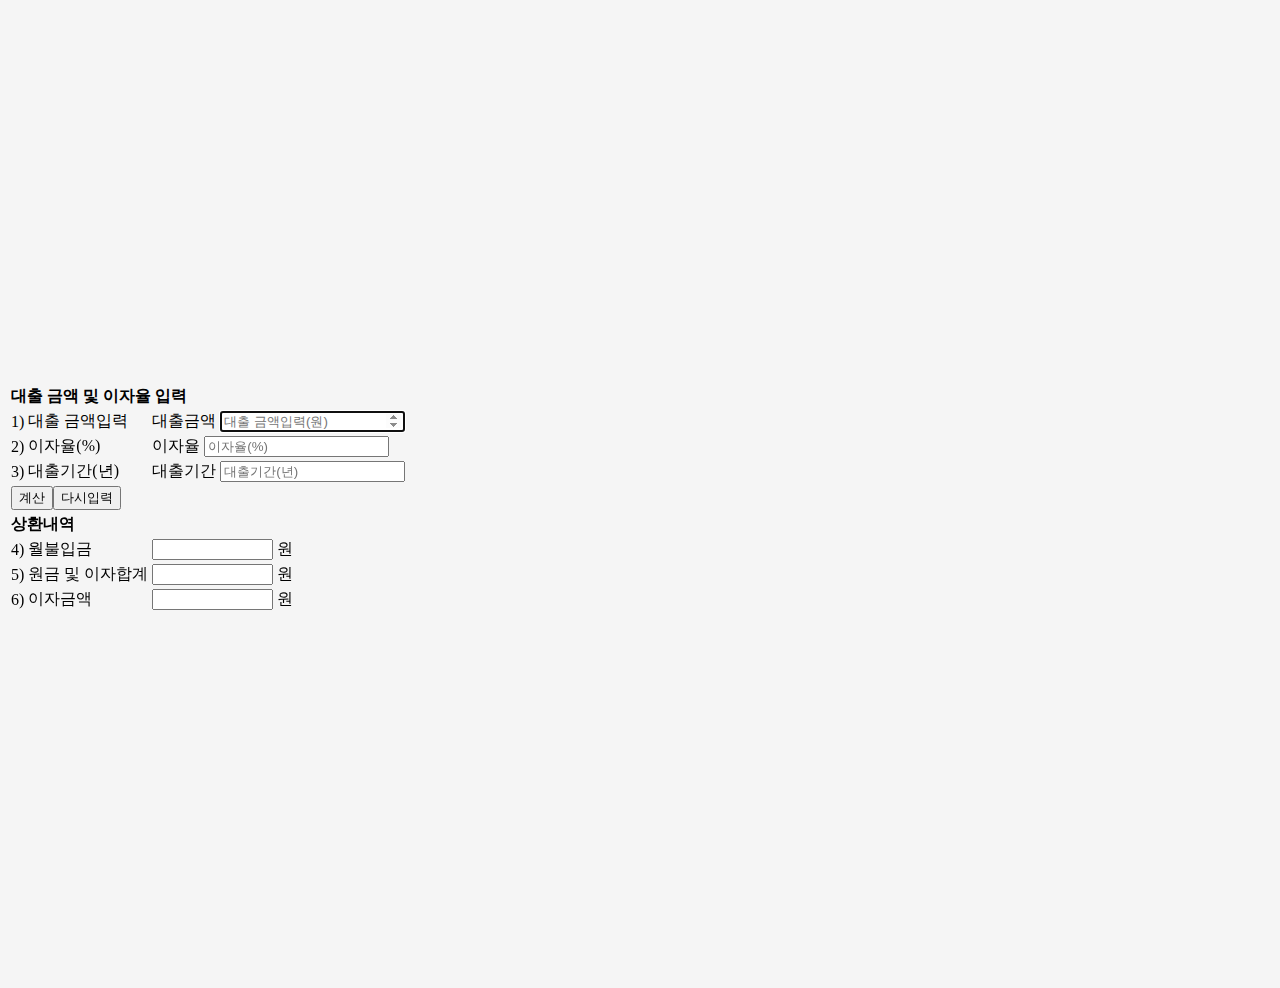
<file: calculator/calculator.html>
<!DOCTYPE html>
<html lang="en">
<head>
    <meta charset="UTF-8">
    <meta http-equiv="X-UA-Compatible" content="IE=edge">
    <meta name="viewport" content="width=device-width, initial-scale=1.0">
    <link rel="stylesheet" href="https://cdn.jsdelivr.net/npm/bootstrap@4.6.0/dist/css/bootstrap.min.css" integrity="sha384-B0vP5xmATw1+K9KRQjQERJvTumQW0nPEzvF6L/Z6nronJ3oUOFUFpCjEUQouq2+l" crossorigin="anonymous">
    <link href="calculator.css" rel="stylesheet">
    <title>대출이자 계산기</title>
</head>
<body>
    <script src="calculator.js"></script>
    <form name="loandata">
        <table>
          <tr><td colspan="3"><b>대출 금액 및 이자율 입력</b></td></tr>
          <tr>
            <td>1)</td>
            <td>대출 금액입력</td>            
            <td>
              <label for="principal" class="sr-only">대출금액</label>
              <input type="number" id="principal" class="form-control" placeholder="대출 금액입력(원)" required autofocus onchange="calculate();">
            </td>
          </tr>
          <tr>
            <td>2)</td>
            <td>이자율(%)</td>
            <td>
              <label for="interest" class="sr-only">이자율</label>
              <input type="number" id="interest" class="form-control" placeholder="이자율(%)" required autofocus onchange="calculate();">
            </td>
          </tr>
          <tr>
            <td>3)</td>
            <td>대출기간(년)</td>
            <td>
              <label for="years" class="sr-only">대출기간</label>
              <input type="number" id="years" class="form-control" placeholder="대출기간(년)" required autofocus onchange="calculate();">
            </td>
          </tr>
          <tr><td colspan="3">
            <input type="button" value="계산" onclick="calculate();"><input type="button" value="다시입력" onclick="reset();">
          </td></tr>
          <tr><td colspan="3">
            <b>상환내역</b>
          </td></tr>
          <tr>
            <td>4)</td>
            <td>월불입금</td>
            <td>
              <input type="text" name="payment" size="12"> 원
            </td>
          </tr>
          <tr>
            <td>5)</td>
            <td>원금 및 이자합계</td>
            <td><input type="text" name="total" size="12"> 원</td>
          </tr>
          <tr>
            <td>6)</td>
            <td>이자금액</td>
            <td><input type="text" name="totalinterest" size="12"> 원</td>
          </tr>
        </table>
    </form>
</body>
</html>
</file>
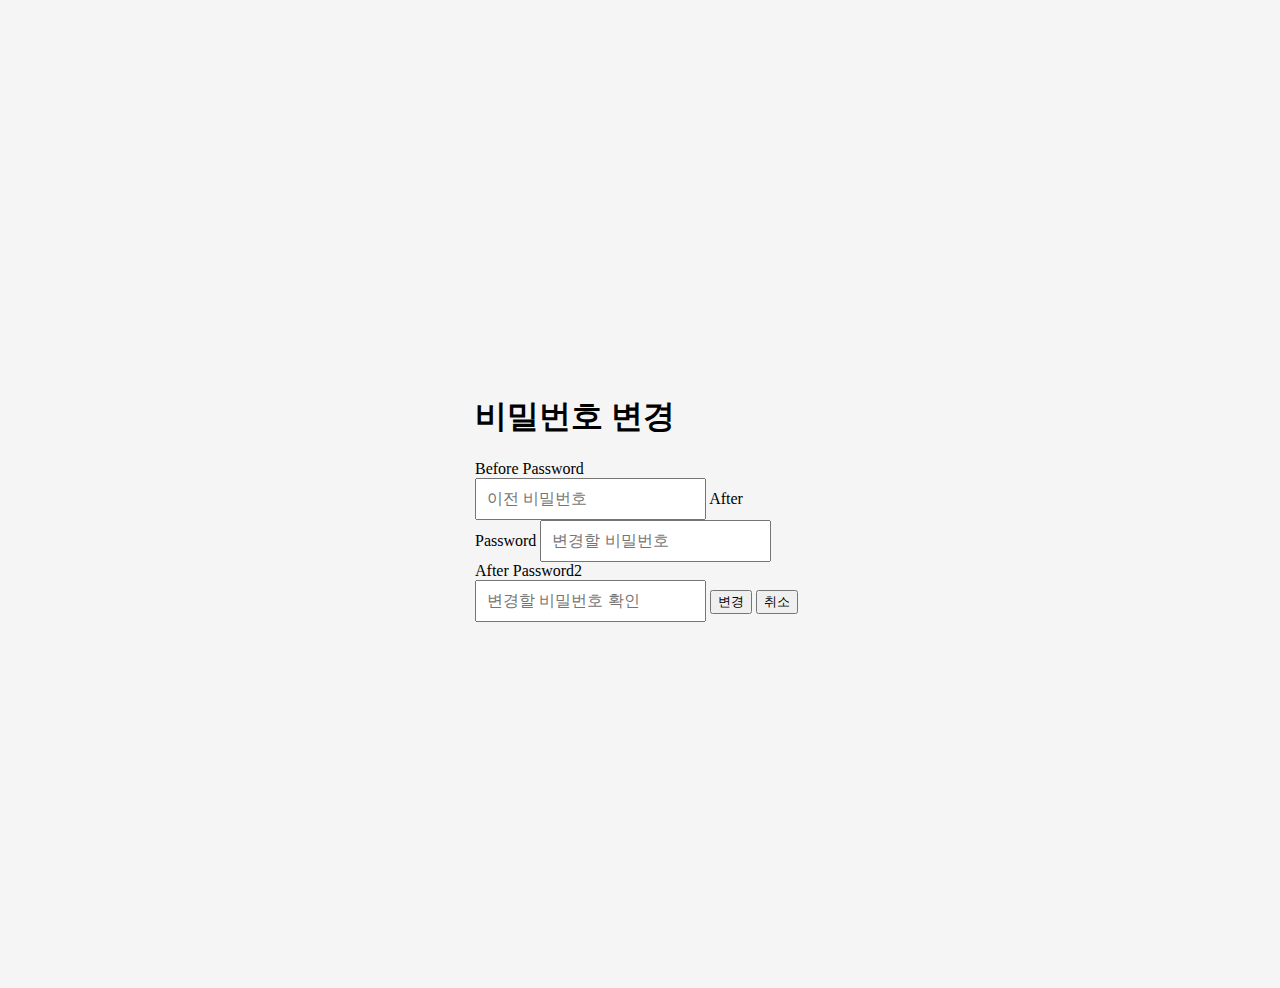
<file: changePassword/changePassword.html>
<!doctype html>
<html lang="en">
<head>
    <!-- Bootstrap CSS -->
    <link rel="stylesheet" href="https://cdn.jsdelivr.net/npm/bootstrap@4.6.0/dist/css/bootstrap.min.css" integrity="sha384-B0vP5xmATw1+K9KRQjQERJvTumQW0nPEzvF6L/Z6nronJ3oUOFUFpCjEUQouq2+l" crossorigin="anonymous">

    <!-- Custom styles for this template -->
    <link href="changePassword.css" rel="stylesheet">
</head>
<body class="text-center">
    <form class="form-signin">
        <h1 class="h3 mb-3 font-weight-normal">비밀번호 변경</h1>
        <label for="beforePassword" class="sr-only">Before Password</label>
        <input type="password" id="beforePassword" class="form-control" placeholder="이전 비밀번호" required>
        <label for="afterPassword" class="sr-only">After Password</label>
        <input type="password" id="afterPassword" class="form-control" placeholder="변경할 비밀번호" required>
        <label for="afterPassword2" class="sr-only">After Password2</label>
        <input type="password" id="afterPassword2" class="form-control" placeholder="변경할 비밀번호 확인" required>
        <button class="btn btn-lg btn-primary btn-block" type="submit">변경</button>
        <button class="btn btn-lg btn-secondary btn-block" type="submit">취소</button>
    </form>
</body>
</html>
</file>
<file: calculator/calculator.css>
html,
body {
  height: 100%;
}

body {
  display: -ms-flexbox;
  display: flex;
  -ms-flex-align: center;
  align-items: center;
  padding-top: 40px;
  padding-bottom: 40px;
  background-color: #f5f5f5;
}

.form-signin {
  width: 100%;
  max-width: 330px;
  padding: 15px;
  margin: auto;
}
.form-signin .checkbox {
  font-weight: 400;
}
.form-signin .form-control {
  position: relative;
  box-sizing: border-box;
  height: auto;
  padding: 10px;
  font-size: 16px;
}
.form-signin .form-control:focus {
  z-index: 2;
}
.form-signin input.bd-control {
  margin-bottom: -1px;
  border-bottom-right-radius: 0;
  border-bottom-left-radius: 0;
}
.form-signin input.bd-control2 {
  margin-bottom: -1px;
  border-radius: 0;
}
.form-signin input.bd-control3 {
  border-top-right-radius: 0;
  border-top-left-radius: 0;
  margin-bottom:10px;
}
</file>
<file: changePassword/changePassword.css>
html,
body {
  height: 100%;
}

body {
  display: -ms-flexbox;
  display: flex;
  -ms-flex-align: center;
  align-items: center;
  padding-top: 40px;
  padding-bottom: 40px;
  background-color: #f5f5f5;
}

.form-signin {
  width: 100%;
  max-width: 330px;
  padding: 15px;
  margin: auto;
}
.form-signin .checkbox {
  font-weight: 400;
}
.form-signin .form-control {
  position: relative;
  box-sizing: border-box;
  height: auto;
  padding: 10px;
  font-size: 16px;
}
.form-signin .form-control:focus {
  z-index: 2;
}
.form-signin input.bd-control {
  margin-bottom: -1px;
  border-bottom-right-radius: 0;
  border-bottom-left-radius: 0;
}
.form-signin input.bd-control2 {
  margin-bottom: -1px;
  border-radius: 0;
}
.form-signin input.bd-control3 {
  border-top-right-radius: 0;
  border-top-left-radius: 0;
  margin-bottom:10px;
}
</file>
